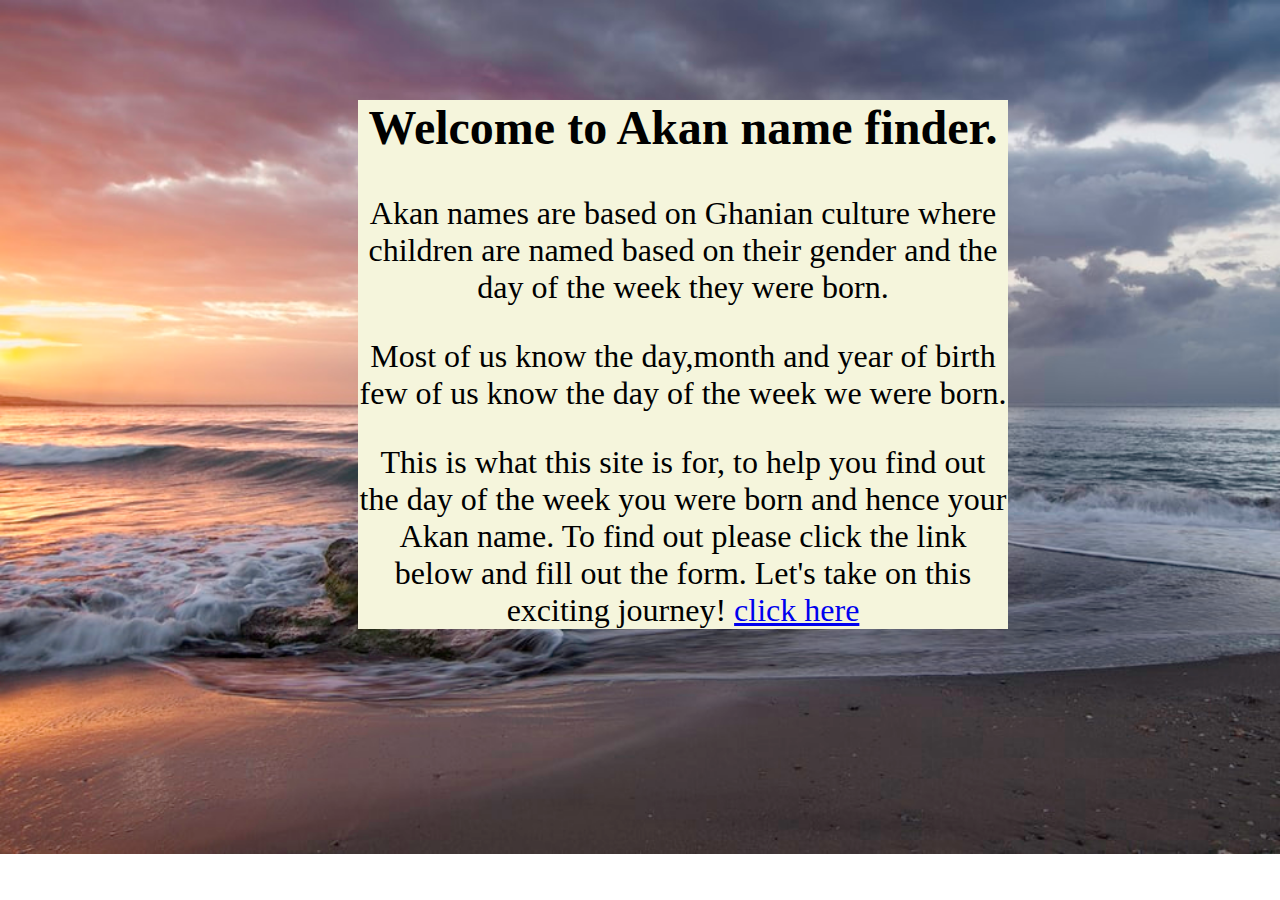
<file: index.html>
<!DOCTYPE html>
<html lang="en">
<head>
    <meta charset="UTF-8">
    <meta http-equiv="X-UA-Compatible" content="IE=edge">
    <meta name="viewport" content="width=device-width, initial-scale=1.0">
    <title>Akan name generator</title>
    <link rel="stylesheet" href="css/styles.css">
</head>
<title>Akan's Name generator</title>
<body>
    <div class="names">
<h2>Welcome to Akan name finder.</h2>
<p>Akan names are based on Ghanian culture where children are named based on their gender
    and the day of the week they were born. <p>Most of us know the  day,month and year of birth
    few of us know the day of the week we were born.<p> <p>This is what this site is for, to help 
    you find out the day of the week you were born and hence your Akan name. To find out please click the link 
    below and fill out the form. Let's take on this exciting journey!
    <a href="main.html">click here</a>

</p>
    </div>
</body>
</html>
</file>
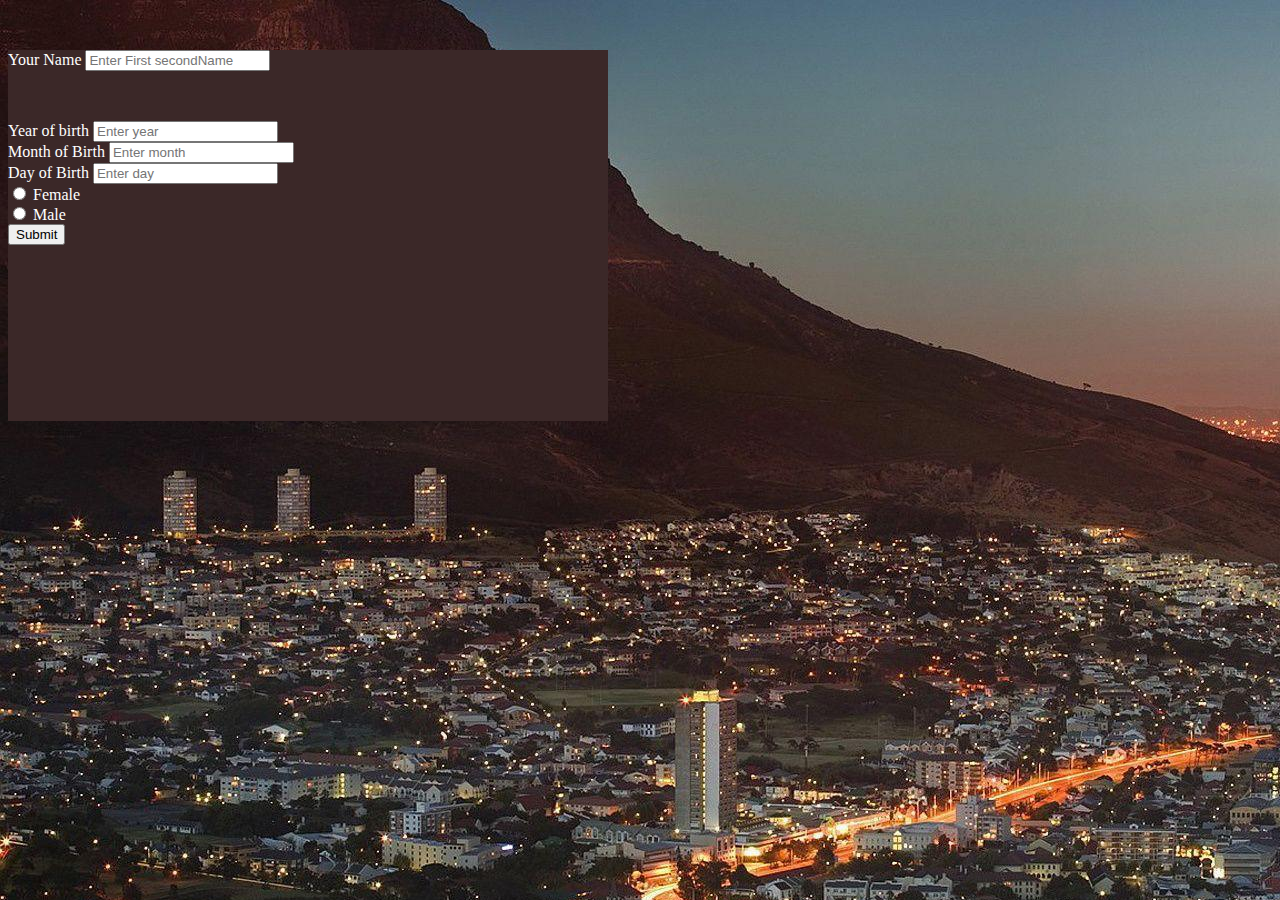
<file: main.html>
<!DOCTYPE html>
<html lang="en">

<head>
    <meta charset="UTF-8">
    <meta http-equiv="X-UA-Compatible" content="IE=edge">
    <meta name="viewport" content="width=device-width, initial-scale=1.0">
    <title>Document</title>
    <link href="https://cdn.jsdelivr.net/npm/bootstrap@5.1.3/dist/css/bootstrap.min.css" rel="stylesheet" integrity="sha384-1BmE4kWBq78iYhFldvKuhfTAU6auU8tT94WrHftjDbrCEXSU1oBoqyl2QvZ6jIW3" crossorigin="anonymous">
</head>

<body>
    <div class="container">
        <form>
            <div class="form-group">
                <label for="exampleInputEmail1">Your Name</label>
                <input type="name" class="form-control" id="firstName" aria-describedby="emailHelp" placeholder="Enter First secondName">

<!DOCTYPE html>
<html lang="en">

<head>
    <meta charset="UTF-8">
    <meta http-equiv="X-UA-Compatible" content="IE=edge">
    <meta name="viewport" content="width=device-width, initial-scale=1.0">
    <title>Document</title>
    <link href="https://cdn.jsdelivr.net/npm/bootstrap@5.1.3/dist/css/bootstrap.min.css" rel="stylesheet" integrity="sha384-1BmE4kWBq78iYhFldvKuhfTAU6auU8tT94WrHftjDbrCEXSU1oBoqyl2QvZ6jIW3" crossorigin="anonymous">
     <link rel="stylesheet" href="./css/main.css">
</head>

<body>
    <div class="container">
        <form>
            <div class="form-group mt-4">
                <label for="number">Year of birth</label>
                <input type="number" class="form-control" id="yearOfBirth" placeholder="Enter year" required>
            </div>
            <div class="form-group mt-4">
                <label for="number">Month of Birth</label>
                <input type="number" class="form-control" id="monthOfBirth" placeholder="Enter month" required>
            </div>
            <div class="form-group mt-4">
                <label for="number">Day of Birth</label>
                <input type="number" class="form-control" id="dayOfBirth" placeholder="Enter day" required>
            </div>
            <div class="form-check">
                <input class="form-check-input" type="radio" name="female" id="gender">
                <label class="form-check-label" for="gender">
                  Female
                </label>
            </div>
            <div class="form-check">
                <input class="form-check-input" type="radio" name="male">
                <label class="form-check-label" for="male">
                  Male
                </label>
            </div>

            <button type="submit" onclick="guideUser()" class="btn btn-primary mt-4">Submit</button>
        </form>
    </div>
</body>
<script src="main.js"></script>
</html>
</file>
<file: css/styles.css>
body{
    background-image: url(../images/shoreline.jpg);
    background-repeat: no-repeat;
    background-size: cover;
}

.names{
    background-color: beige;
    color: black;
  font-size: 2em;
  width: 650px;
  margin-top: 100px;
  margin-bottom: 100px;
  text-align: center;
  margin-left: 350px;
  padding: 20px,50px;

}
</file>
<file: css/main.css>
body{
    background-image: url(../city-image.jpg);
}
.container{
    background-color: rgb(59, 40, 40);
    color: white;
    width: 600px;
    height: 300px;
    margin-top: 50px;
}
</file>
